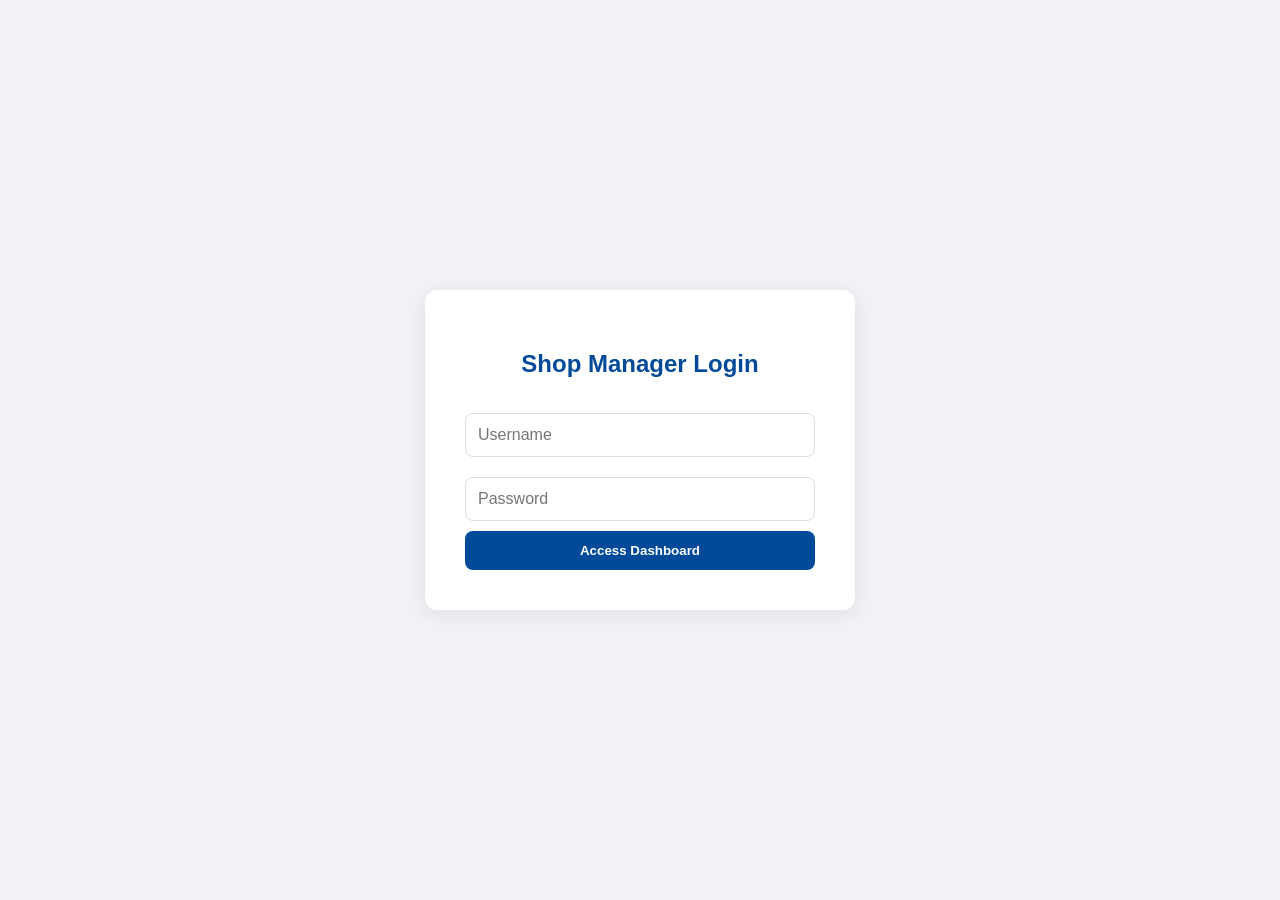
<file: templates/login.html>
<!DOCTYPE html>
<html lang="en">
<head>
    <meta charset="UTF-8">
    <meta name="viewport" content="width=device-width, initial-scale=1.0">
    <title>Admin Login - Phionah's Shops</title>
    <style>
        body { font-family: 'Segoe UI', sans-serif; display: flex; justify-content: center; align-items: center; height: 100vh; background: #f0f2f5; margin: 0; }
        .login-card { background: white; padding: 40px; border-radius: 12px; box-shadow: 0 4px 20px rgba(0,0,0,0.08); width: 100%; max-width: 350px; text-align: center; }
        h2 { color: #004a99; margin-bottom: 25px; }
        input { width: 100%; padding: 12px; margin: 10px 0; border: 1px solid #ddd; border-radius: 8px; box-sizing: border-box; font-size: 16px; }
        button { width: 100%; padding: 12px; background: #004a99; color: white; border: none; border-radius: 8px; font-weight: bold; cursor: pointer; transition: 0.3s; }
        button:hover { background: #003366; }
    </style>
</head>
<body>
    <div class="login-card">
        <h2>Shop Manager Login</h2>
        <form action="/login" method="POST">
            <input type="text" name="username" placeholder="Username" required>
            <input type="password" name="password" placeholder="Password" required>
            <button type="submit">Access Dashboard</button>
        </form>
    </div>
</body>
</html>
</file>
